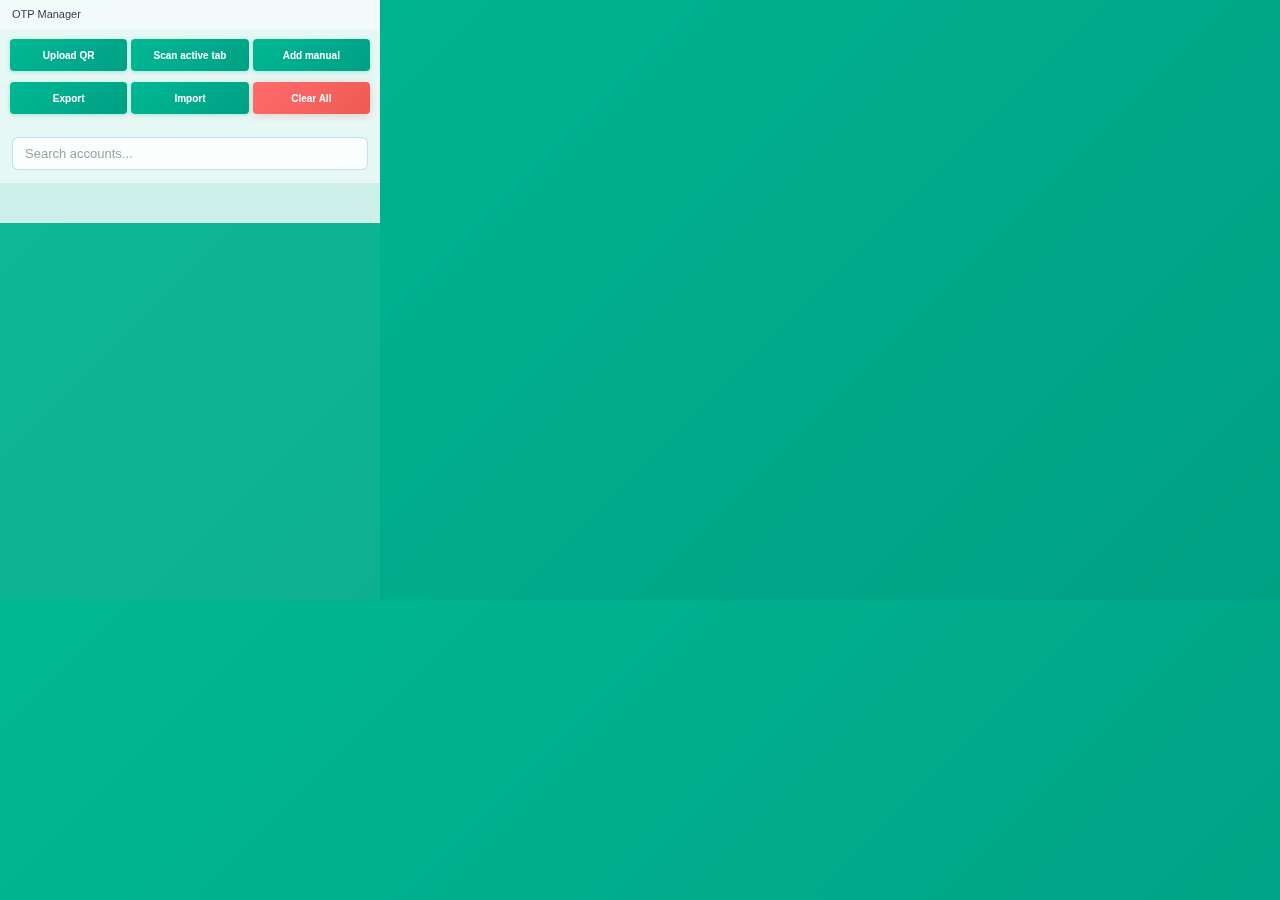
<file: otp/popup.html>
<!DOCTYPE html>
<html>
	<head>
		<meta charset="utf-8">
		<title>OTP Manager</title>
		<link rel="stylesheet" href="popup.css">
	</head>
	<body>
		<div class="header-links">OTP Manager</div>

		<div class="toolbar">
			<button id="uploadQR">Upload QR</button>
			<input type="file" id="fileInput" accept="image/*" style="display:none">
			<button id="scanTab">Scan active tab</button>
			<button id="addManual">Add manual</button>
		</div>

		<div class="toolbar-secondary">
			<button id="exportBtn">Export</button>
			<input type="file" id="importFile" accept="application/json" style="display:none">
			<button id="importBtn">Import</button>
			<button id="clearBtn">Clear All</button>
		</div>

		<!-- Search Bar -->
		<div class="search-container">
			<input type="text" id="searchInput" placeholder="Search accounts..." class="search-input">
		</div>

		<!-- Loading Spinner -->
		<div id="loadingSpinner" class="loading-spinner" style="display: none;">
			<div class="spinner"></div>
		</div>

		<!-- Toast Container -->
		<div id="toastContainer" class="toast-container"></div>

		<!-- Empty State -->
		<div id="emptyState" class="empty-state" style="display: none;">
			<div class="empty-icon">🔐</div>
			<h3>No OTP Accounts</h3>
			<p>Add your first OTP account to get started</p>
			<div class="empty-actions">
				<button id="emptyAddManual" class="btn-primary">Add Manually</button>
				<button id="emptyUploadQR" class="btn-secondary">Upload QR Code</button>
			</div>
		</div>
		<!-- Tabs -->
		<div id="tabs"></div>
		<!-- Account list -->
		<div id="list"></div>
		<template id="accountTpl">
			<div class="account">
				<div class="info">
					<span class="label"></span>
					<small class="issuer"></small>
				</div>
				<span class="code"></span>
				<span class="time"></span>
				<button class="edit">✎</button>
				<button class="del">✕</button>
			</div>
		</template>
		<script src="totp.js"></script>
		<script src="jsqr.min.js"></script>
		<script src="popup.js"></script>
	</body>
</html>
</file>
<file: otp/popup.css>
/* Modern OTP Manager Design */
* {
  box-sizing: border-box;
}

body {
  width: 380px;
  min-width: 300px;
  max-width: 600px;
  max-height: 600px;
  font-family: 'Segoe UI', Tahoma, Geneva, Verdana, sans-serif;
  margin: 0;
  padding: 0;
  background: linear-gradient(135deg, #00b894 0%, #00a085 100%);
  color: #2c3e50;
  overflow: hidden;
  display: flex;
  flex-direction: column;
  height: 100vh;
}

/* Search Container */
.search-container {
  padding: 12px;
  background: rgba(255, 255, 255, 0.9);
  backdrop-filter: blur(10px);
  border-bottom: 1px solid rgba(255, 255, 255, 0.2);
  border-top: 1px solid rgba(255, 255, 255, 0.2);
}

.search-input {
  width: 100%;
  padding: 8px 12px;
  border: 1px solid rgba(74, 144, 226, 0.3);
  border-radius: 6px;
  font-size: 13px;
  background: rgba(255, 255, 255, 0.8);
  color: #2c3e50;
  transition: all 0.3s ease;
}

.search-input:focus {
  outline: none;
  border-color: #00b894;
  box-shadow: 0 0 0 2px rgba(0, 184, 148, 0.2);
}

.search-input::placeholder {
  color: #95a5a6;
}

/* Loading Spinner */
.loading-spinner {
  position: fixed;
  top: 0;
  left: 0;
  right: 0;
  bottom: 0;
  background: rgba(0, 0, 0, 0.5);
  display: flex;
  align-items: center;
  justify-content: center;
  z-index: 1000;
}

.spinner {
  width: 40px;
  height: 40px;
  border: 4px solid rgba(255, 255, 255, 0.3);
  border-top: 4px solid #00b894;
  border-radius: 50%;
  animation: spin 1s linear infinite;
}

@keyframes spin {
  0% { transform: rotate(0deg); }
  100% { transform: rotate(360deg); }
}

/* Toast Notifications */
.toast-container {
  position: fixed;
  top: 20px;
  right: 20px;
  z-index: 1001;
  pointer-events: none;
}

.toast {
  background: rgba(255, 255, 255, 0.95);
  backdrop-filter: blur(10px);
  border-radius: 8px;
  padding: 12px 16px;
  margin-bottom: 10px;
  box-shadow: 0 4px 15px rgba(0, 0, 0, 0.2);
  border-left: 4px solid #00b894;
  color: #2c3e50;
  font-size: 13px;
  font-weight: 500;
  min-width: 200px;
  max-width: 300px;
  animation: slideInRight 0.3s ease-out;
  pointer-events: auto;
}

.toast.success {
  border-left-color: #00b894;
}

.toast.error {
  border-left-color: #e74c3c;
}

.toast.warning {
  border-left-color: #f39c12;
}

.toast.info {
  border-left-color: #3498db;
}

@keyframes slideInRight {
  from {
    transform: translateX(100%);
    opacity: 0;
  }
  to {
    transform: translateX(0);
    opacity: 1;
  }
}

@keyframes slideOutRight {
  from {
    transform: translateX(0);
    opacity: 1;
  }
  to {
    transform: translateX(100%);
    opacity: 0;
  }
}

/* Empty State */
.empty-state {
  flex: 1;
  display: none;
  flex-direction: column;
  align-items: center;
  justify-content: center;
  padding: 40px 20px;
  text-align: center;
  background: rgba(255, 255, 255, 0.05);
}

.empty-state.show {
  display: flex;
}

.empty-icon {
  font-size: 64px;
  margin-bottom: 20px;
  opacity: 0.7;
}

.empty-state h3 {
  margin: 0 0 10px 0;
  color: #2c3e50;
  font-size: 18px;
  font-weight: 600;
}

.empty-state p {
  margin: 0 0 30px 0;
  color: #7f8c8d;
  font-size: 14px;
}

.empty-actions {
  display: flex;
  gap: 12px;
  flex-wrap: wrap;
  justify-content: center;
}

.btn-primary, .btn-secondary {
  padding: 10px 20px;
  border: none;
  border-radius: 6px;
  font-size: 14px;
  font-weight: 500;
  cursor: pointer;
  transition: all 0.3s ease;
  text-decoration: none;
  display: inline-block;
}

.btn-primary {
  background: linear-gradient(135deg, #00b894 0%, #00a085 100%);
  color: white;
  box-shadow: 0 2px 8px rgba(0, 184, 148, 0.3);
}

.btn-primary:hover {
  transform: translateY(-1px);
  box-shadow: 0 4px 15px rgba(0, 184, 148, 0.4);
}

.btn-secondary {
  background: rgba(255, 255, 255, 0.9);
  color: #00b894;
  border: 1px solid rgba(0, 184, 148, 0.3);
}

.btn-secondary:hover {
  background: rgba(255, 255, 255, 1);
  transform: translateY(-1px);
}

.header-links {
  padding: 8px 12px;
  font-size: 11px;
  background: rgba(255, 255, 255, 0.95);
  backdrop-filter: blur(10px);
  border-bottom: 1px solid rgba(255, 255, 255, 0.2);
  box-shadow: 0 1px 6px rgba(0, 0, 0, 0.1);
}

.header-links a {
  color: #00b894;
  text-decoration: none;
  font-weight: 600;
  transition: all 0.3s ease;
}

.header-links a:hover {
  color: #00a085;
  text-decoration: underline;
}

.toolbar {
  display: flex;
  gap: 4px;
  padding: 10px;
  background: rgba(255, 255, 255, 0.9);
  backdrop-filter: blur(10px);
  border-bottom: 1px solid rgba(255, 255, 255, 0.2);
}

.toolbar button {
  flex: 1;
  padding: 8px 4px;
  font-size: 10px;
  font-weight: 600;
  border: none;
  border-radius: 4px;
  background: linear-gradient(135deg, #00b894 0%, #00a085 100%);
  color: white;
  cursor: pointer;
  transition: all 0.3s ease;
  box-shadow: 0 1px 4px rgba(0, 184, 148, 0.3);
  display: flex;
  align-items: center;
  justify-content: center;
  min-height: 32px;
  text-align: center;
  line-height: 1.1;
  position: relative;
  overflow: hidden;
}

/* Second row for additional buttons */
.toolbar-secondary {
  display: flex;
  gap: 4px;
  padding: 0 10px 10px 10px;
  background: rgba(255, 255, 255, 0.9);
  backdrop-filter: blur(10px);
}

.toolbar-secondary button {
  flex: 1;
  padding: 8px 4px;
  font-size: 10px;
  font-weight: 600;
  border: none;
  border-radius: 4px;
  background: linear-gradient(135deg, #00b894 0%, #00a085 100%);
  color: white;
  cursor: pointer;
  transition: all 0.3s ease;
  box-shadow: 0 1px 4px rgba(0, 184, 148, 0.3);
  display: flex;
  align-items: center;
  justify-content: center;
  min-height: 32px;
  text-align: center;
  line-height: 1.1;
  position: relative;
  overflow: hidden;
}

/* Before states for buttons */
.toolbar button::before,
.toolbar-secondary button::before {
  content: '';
  position: absolute;
  top: 0;
  left: 0;
  right: 0;
  bottom: 0;
  background: rgba(255, 255, 255, 0.1);
  border-radius: 4px;
  opacity: 0;
  transition: opacity 0.3s ease;
}

.toolbar button:hover::before,
.toolbar-secondary button:hover::before {
  opacity: 1;
}

/* Hover states */
.toolbar button:hover,
.toolbar-secondary button:hover {
  transform: translateY(-1px);
  box-shadow: 0 2px 6px rgba(0, 184, 148, 0.4);
}

/* Active states */
.toolbar button:active,
.toolbar-secondary button:active {
  transform: translateY(0);
  box-shadow: 0 1px 3px rgba(0, 184, 148, 0.3);
}


/* Responsive improvements */
@media (max-width: 400px) {
  body {
    width: 100vw;
    max-height: 100vh;
    height: 100vh;
  }

  .toolbar, .toolbar-secondary {
    gap: 2px;
    padding: 8px;
  }

  .toolbar-secondary {
    padding: 0 8px 8px 8px;
  }

  .toolbar button,
  .toolbar-secondary button {
    min-height: 28px;
    padding: 6px 2px;
    font-size: 9px;
  }

  .search-container {
    padding: 8px;
  }

  .account {
    padding: 8px;
  }

  .account .code {
    font-size: 14px;
  }

  .empty-actions {
    flex-direction: column;
    align-items: center;
  }

  .btn-primary, .btn-secondary {
    width: 100%;
    max-width: 200px;
  }
}

@media (max-width: 320px) {
  .toolbar, .toolbar-secondary {
    gap: 2px;
    padding: 6px;
  }

  .toolbar-secondary {
    padding: 0 6px 6px 6px;
  }

  .toolbar button,
  .toolbar-secondary button {
    min-height: 24px;
    padding: 4px 2px;
    font-size: 8px;
  }

  .account .info {
    flex: 1;
  }

  .account .code {
    font-size: 12px;
    margin: 0 4px;
  }

  .account .time {
    width: 20px;
    height: 20px;
  }

  .account .time::before {
    width: 16px;
    height: 16px;
  }

  .account .time::after {
    width: 12px;
    height: 12px;
  }

  .account button {
    width: 24px;
    height: 24px;
    font-size: 12px;
    padding: 4px;
  }
}

.toolbar button:hover {
  transform: translateY(-1px);
  box-shadow: 0 3px 8px rgba(0, 184, 148, 0.4);
}

.toolbar button:active {
  transform: translateY(0);
  box-shadow: 0 1px 4px rgba(0, 184, 148, 0.3);
}

#clearBtn {
  background: linear-gradient(135deg, #ff6b6b 0%, #ee5a52 100%);
  box-shadow: 0 2px 8px rgba(255, 107, 107, 0.3);
}

#clearBtn:hover {
  box-shadow: 0 4px 12px rgba(255, 107, 107, 0.4);
}

#clearBtn:active {
  box-shadow: 0 2px 8px rgba(255, 107, 107, 0.3);
}

#tabs {
  display: flex;
  flex-wrap: wrap;
  background: rgba(255, 255, 255, 0.8);
  backdrop-filter: blur(10px);
  border-bottom: 1px solid rgba(255, 255, 255, 0.2);
}

#tabs .tab {
  flex: 1;
  padding: 8px 12px;
  text-align: center;
  cursor: pointer;
  font-size: 13px;
  font-weight: 500;
  background: transparent;
  border-right: 1px solid rgba(255, 255, 255, 0.2);
  transition: all 0.3s ease;
  overflow: hidden;
  text-overflow: ellipsis;
  white-space: nowrap;
  position: relative;
}

#tabs .tab:last-child {
  border-right: none;
}

#tabs .tab:hover {
  background: rgba(0, 184, 148, 0.1);
}

#tabs .tab.active {
  background: rgba(0, 184, 148, 0.15);
  font-weight: 600;
  color: #00b894;
}

#tabs .tab.active::after {
  content: '';
  position: absolute;
  bottom: 0;
  left: 0;
  right: 0;
  height: 2px;
  background: linear-gradient(135deg, #00b894 0%, #00a085 100%);
}

#list {
  flex: 1;
  overflow-y: auto;
  padding: 10px;
  background: rgba(255, 255, 255, 0.05);
  min-height: 200px;
}

#tabs {
  display: flex;
  flex-wrap: wrap;
  background: rgba(255, 255, 255, 0.8);
  backdrop-filter: blur(10px);
  border-bottom: 1px solid rgba(255, 255, 255, 0.2);
  min-height: 40px;
}

.account {
  display: flex;
  align-items: center;
  justify-content: space-between;
  background: rgba(255, 255, 255, 0.95);
  backdrop-filter: blur(10px);
  border: none;
  border-radius: 8px;
  padding: 10px;
  margin-bottom: 8px;
  box-shadow: 0 2px 8px rgba(0, 0, 0, 0.1);
  min-width: 0;
  min-height: 60px;
  transition: all 0.3s ease;
  position: relative;
  overflow: hidden;
}

.account::before {
  content: '';
  position: absolute;
  top: 0;
  left: 0;
  right: 0;
  height: 2px;
  background: linear-gradient(135deg, #4a90e2 0%, #357abd 100%);
}

.account:hover {
  transform: translateY(-1px);
  box-shadow: 0 4px 15px rgba(0, 0, 0, 0.15);
}

.account .info {
  flex: 2;
  display: flex;
  flex-direction: column;
  overflow: hidden;
}

.account .label {
  font-size: 13px;
  font-weight: 600;
  color: #2c3e50;
  overflow: hidden;
  text-overflow: ellipsis;
  white-space: nowrap;
  margin-bottom: 2px;
}

.account .issuer {
  font-size: 11px;
  color: #7f8c8d;
  overflow: hidden;
  text-overflow: ellipsis;
  white-space: nowrap;
}

.account .code {
  flex: 1;
  font-size: 16px;
  font-weight: 700;
  color: #00b894;
  cursor: pointer;
  text-align: right;
  user-select: none;
  margin: 0 0 0 8px;
  overflow: hidden;
  text-overflow: ellipsis;
  font-family: 'Courier New', monospace;
  letter-spacing: 1px;
  transition: all 0.3s ease;
}

.account .code:hover {
  color: #00a085;
  transform: scale(1.02);
}

.account .time {
  width: 24px;
  height: 24px;
  flex-shrink: 0;
  margin-left: 6px;
  position: relative;
  display: flex;
  align-items: center;
  justify-content: center;
}

.account .time::before {
  content: '';
  width: 20px;
  height: 20px;
  border-radius: 50%;
  background: conic-gradient(var(--color, #4a90e2) var(--progress, 0deg), #e0e0e0 var(--progress, 0deg));
  transition: background 0.3s ease;
  position: absolute;
}

.account .time::after {
  content: '';
  width: 16px;
  height: 16px;
  border-radius: 50%;
  background: rgba(255, 255, 255, 0.9);
  position: absolute;
  z-index: 1;
}


.account button {
  background: none;
  border: none;
  cursor: pointer;
  font-size: 14px;
  padding: 6px;
  margin-left: 4px;
  color: #95a5a6;
  transition: all 0.3s ease;
  flex-shrink: 0;
  border-radius: 4px;
  width: 28px;
  height: 28px;
  display: flex;
  align-items: center;
  justify-content: center;
}

.account button:hover {
  background: rgba(255, 107, 107, 0.1);
  color: #ff6b6b;
  transform: scale(1.05);
}

.account button.edit:hover {
  background: rgba(0, 184, 148, 0.1);
  color: #00b894;
}

/* Custom scrollbar */
#list::-webkit-scrollbar {
  width: 6px;
}

#list::-webkit-scrollbar-track {
  background: rgba(255, 255, 255, 0.1);
  border-radius: 3px;
}

#list::-webkit-scrollbar-thumb {
  background: rgba(0, 184, 148, 0.5);
  border-radius: 3px;
}

#list::-webkit-scrollbar-thumb:hover {
  background: rgba(0, 184, 148, 0.7);
}

/* Animation for new accounts */
@keyframes slideIn {
  from {
    opacity: 0;
    transform: translateY(20px);
  }
  to {
    opacity: 1;
    transform: translateY(0);
  }
}

.account {
  animation: slideIn 0.3s ease-out;
}
</file>
